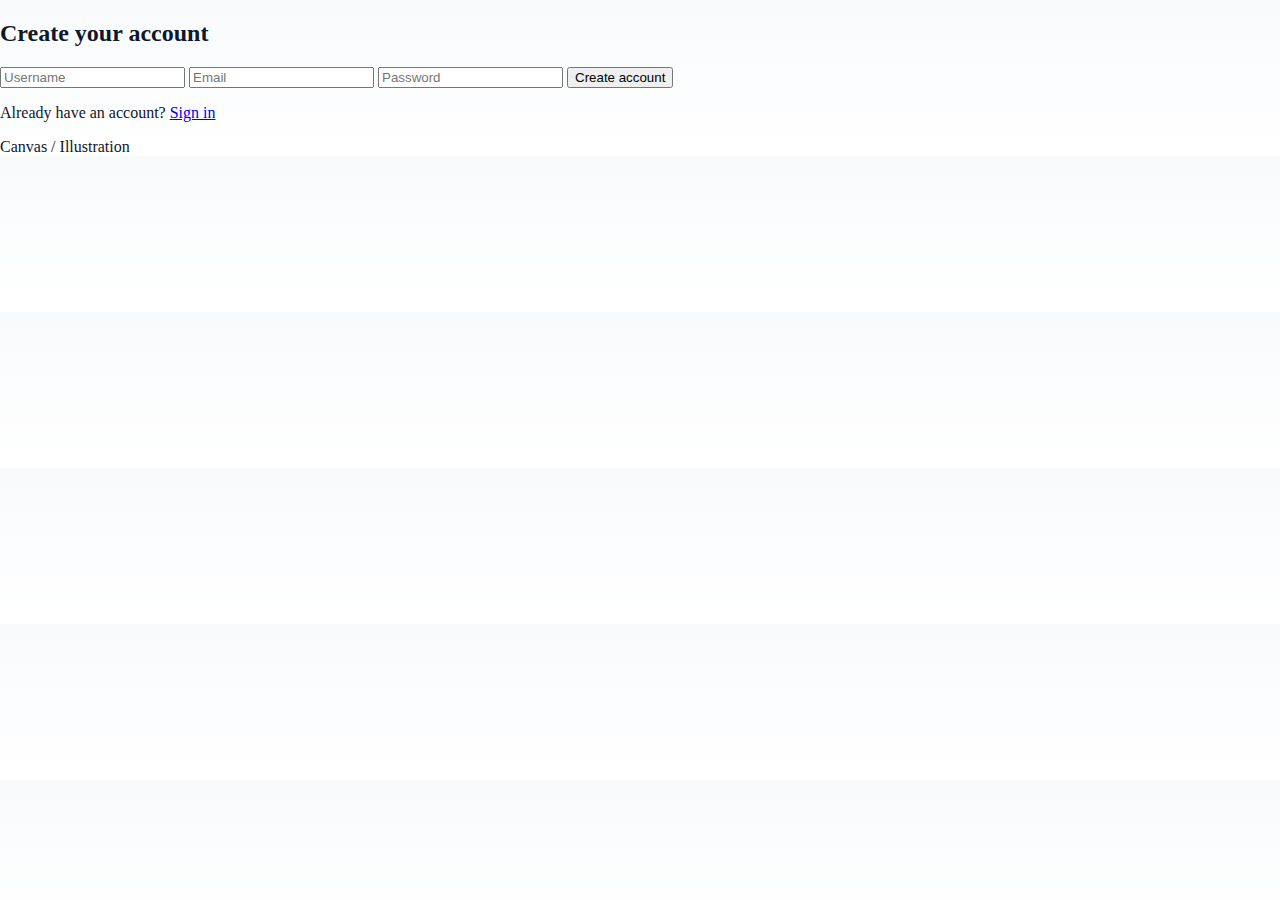
<file: Auth.html>
<!DOCTYPE html>
<html lang="en">
<head>
  <meta charset="UTF-8" />
  <title>Create account — SupPrep</title>
  <link rel="stylesheet" href="style.css" />
</head>
<body>

<div class="auth-page">

  <!-- LEFT: FORM -->
  <div class="auth-card">
    <h2>Create your account</h2>

    <input type="text" placeholder="Username" />
    <input type="email" placeholder="Email" />
    <input type="password" placeholder="Password" />

    <button>Create account</button>

    <p class="auth-switch">
      Already have an account?
      <a href="signin.html">Sign in</a>
    </p>
  </div>

  <!-- RIGHT: VISUAL / CANVAS -->
  <div class="auth-visual">
    <div class="visual-box">
      Canvas / Illustration
    </div>
  </div>

</div>

</body>
</html>
</file>
<file: style.css>
:root {
  --ink: #0f172a;
  --muted: #475569;
  --soft: #e2e8f0;
  --paper: #f8fafc;
  --accent: #2563eb;
  --accent-soft: #dbeafe;
}

body {
  margin: 0;
  font-family: "Georgia", "Times New Roman", serif;
  background: linear-gradient(to bottom, #f8fafc, #ffffff);
  color: var(--ink);
}

.page {
  max-width: 1100px;
  margin: 0 auto;
  padding: 40px 24px;
}

/* HEADER */
.header {
  margin-bottom: 80px;
}

.nav {
  display: flex;
  justify-content: space-between;
  align-items: center;
}

.nav-links a {
  margin-left: 16px;
  text-decoration: none;
  color: var(--muted);
}

.nav-links a:hover {
  color: var(--ink);
}

/* HERO */
.hero {
  padding: 80px 40px;
  border-radius: 20px;
  background: linear-gradient(135deg, #eef2ff, #f8fafc);
  box-shadow: 0 20px 40px rgba(15, 23, 42, 0.05);
}

.hero h2 {
  font-size: 36px;
}

.hero p {
  max-width: 620px;
  color: var(--muted);
  font-size: 16px;
}

.hero-actions {
  margin-top: 24px;
}

.secondary-link {
  margin-left: 20px;
  color: var(--accent);
  font-size: 14px;
}

/* ABOUT */
.about {
  margin-top: 80px;
  padding: 0 40px;
}

.about p {
  max-width: 720px;
  line-height: 1.7;
  color: var(--muted);
}

.founder {
  font-style: italic;
}

/* REVIEWS */
.reviews-section {
  margin-top: 100px;
  overflow: hidden;
}

.reviews-header {
  display: flex;
  justify-content: space-between;
  align-items: center;
}

.review-btn {
  background: var(--accent-soft);
  color: var(--accent);
  border: none;
  padding: 6px 12px;
  border-radius: 8px;
  cursor: pointer;
}

.reviews-row {
  margin-top: 24px;
  overflow: hidden;
}

.reviews-track {
  display: flex;
  gap: 16px;
  width: max-content;
}

.review-card {
  min-width: 280px;
  padding: 18px 20px;
  background: white;
  border-radius: 16px;
  border: 1px solid var(--soft);
  box-shadow: 0 8px 24px rgba(15, 23, 42, 0.06);
}

/* CTA */
.cta {
  margin-top: 120px;
  padding: 80px 40px;
  border-radius: 20px;
  background: linear-gradient(135deg, #0f172a, #1e293b);
  color: white;
}

.cta p {
  color: #cbd5f5;
}

/* FOOTER */
.site-footer {
  margin-top: 80px;
  text-align: center;
  color: var(--muted);
}

.site-footer button {
  background: none;
  border: none;
  cursor: pointer;
  color: var(--muted);
}

/* TOAST */
.review-toast {
  position: fixed;
  top: 20px;
  left: 50%;
  transform: translateX(-50%);
  background: #16a34a;
  color: white;
  padding: 10px 18px;
  border-radius: 8px;
  font-size: 14px;
  z-index: 999;
}

.hidden {
  display: none;
}
</file>
